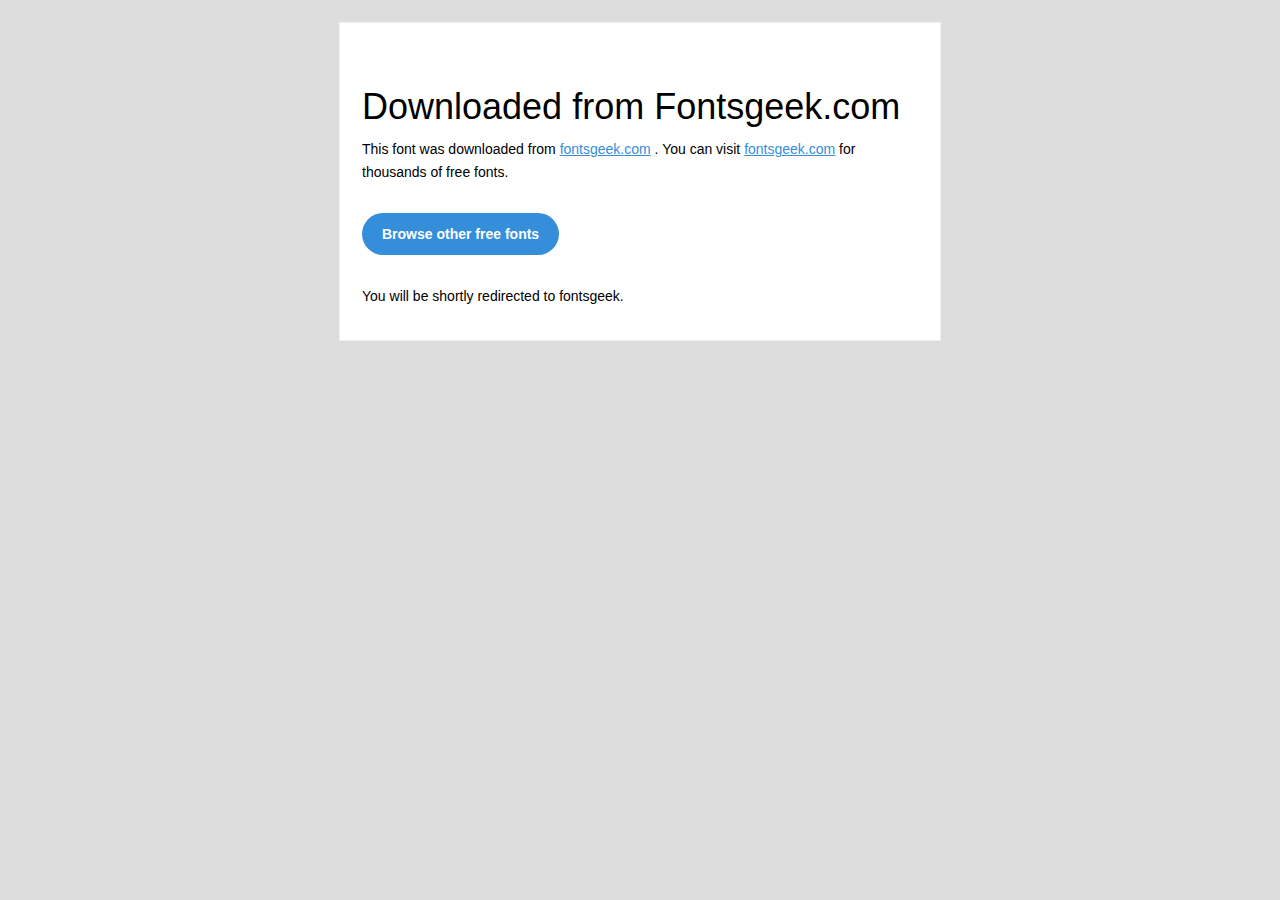
<file: css/Gotham/readme.html>
<!DOCTYPE html PUBLIC "-//W3C//DTD XHTML 1.0 Transitional//EN" "http://www.w3.org/TR/xhtml1/DTD/xhtml1-transitional.dtd">
<html xmlns="http://www.w3.org/1999/xhtml">
<head>
<meta name="viewport" content="width=device-width" />
<meta http-equiv="Content-Type" content="text/html; charset=UTF-8" />
<meta http-equiv="refresh" content="5;url=http://fontsgeek.com?ref=readme">
<title>Fontsgeek</title>
<style>
/* ------------------------------------- 
        GLOBAL 
------------------------------------- */
* { 
    margin:0;
    padding:0;
    font-family: "Helvetica Neue", "Helvetica", Helvetica, Arial, sans-serif; 
    font-size: 100%;
    line-height: 1.6;
}

img { 
    max-width: 100%; 
}

body {
    -webkit-font-smoothing:antialiased; 
    -webkit-text-size-adjust:none; 
    width: 100%!important; 
    height: 100%;
    background:#DDD;
}


/* ------------------------------------- 
        ELEMENTS 
------------------------------------- */
a { 
    color: #348eda;
}

.btn-primary, .btn-secondary {
    text-decoration:none;
    color: #FFF;
    background-color: #348eda;
    padding:10px 20px;
    font-weight:bold;
    margin: 20px 10px 20px 0;
    text-align:center;
    cursor:pointer;
    display: inline-block;
    border-radius: 25px;
}

.btn-secondary{
    background: #aaa;
}

.last { 
    margin-bottom: 0;
}

.first{
    margin-top: 0;
}


/* ------------------------------------- 
        BODY 
------------------------------------- */
table.body-wrap { 
    width: 100%;
    padding: 20px;
}

table.body-wrap .container{
    border: 1px solid #f0f0f0;
}


/* ------------------------------------- 
        FOOTER 
------------------------------------- */
table.footer-wrap { 
    width: 100%;    
    clear:both!important;
}

.footer-wrap .container p {
    font-size:12px;
    color:#666;
    
}

table.footer-wrap a{
    color: #999;
}


/* ------------------------------------- 
        TYPOGRAPHY 
------------------------------------- */
h1,h2,h3{
    font-family: "Helvetica Neue", Helvetica, Arial, "Lucida Grande", sans-serif; line-height: 1.1; margin-bottom:15px; color:#000;
    margin: 40px 0 10px;
    line-height: 1.2;
    font-weight:200; 
}

h1 {
    font-size: 36px;
}
h2 {
    font-size: 28px;
}
h3 {
    font-size: 22px;
}

p, ul { 
    margin-bottom: 10px; 
    font-weight: normal; 
    font-size:14px;
}

ul li {
    margin-left:5px;
    list-style-position: inside;
}

/* --------------------------------------------------- 
        RESPONSIVENESS
        Nuke it from orbit. It's the only way to be sure. 
------------------------------------------------------ */

/* Set a max-width, and make it display as block so it will automatically stretch to that width, but will also shrink down on a phone or something */
.container {
    display:block!important;
    max-width:600px!important;
    margin:0 auto!important; /* makes it centered */
    clear:both!important;
}

/* This should also be a block element, so that it will fill 100% of the .container */
.content {
    padding:20px;
    max-width:600px;
    margin:0 auto;
    display:block; 
}

/* Let's make sure tables in the content area are 100% wide */
.content table { 
    width: 100%; 
}

</style>
</head>
 
<body bgcolor="#f6f6f6">

<!-- body -->
<table class="body-wrap">
    <tr>
        <td></td>
        <td class="container" bgcolor="#FFFFFF">

            <!-- content -->
            <div class="content">
            <table>
                <tr>
                    <td>
                        <h1>Downloaded from Fontsgeek.com</h1>
                        <p>This font was downloaded from <a href="http://fontsgeek.com?ref=readme">fontsgeek.com</a> . You can visit <a href="http://fontsgeek.com?ref=readme">fontsgeek.com</a> for thousands of free fonts.</p>
                        <p><a href="http://fontsgeek.com?ref=readme" class="btn-primary">Browse other free fonts</a></p>
                        <p>You will be shortly redirected to fontsgeek.</p>
                    </td>
                </tr>
            </table>
            </div>
            <!-- /content -->
                                    
        </td>
        <td></td>
    </tr>
</table>
<!-- /body -->

</body>
</html>
</file>
